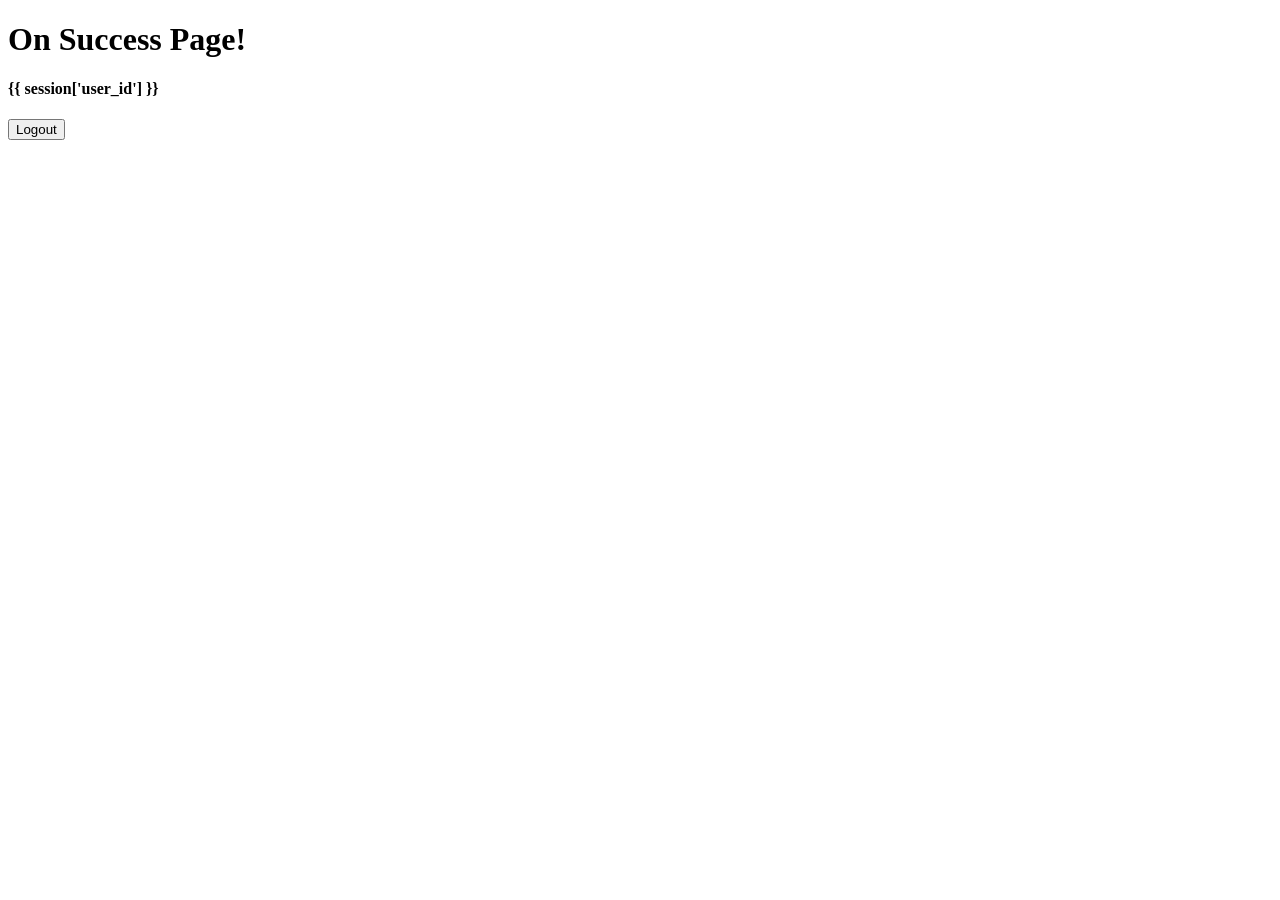
<file: demos/loginReg/templates/success.html>
<!DOCTYPE html>
<html>
  <head>
    <meta charset="utf-8">
    <title>Login/ Register</title>
  </head>
  <body>
    <div class="main_content">
      <h1>On Success Page!</h1>
      <h4>{{ session['user_id'] }}</h4>
      <form class="logout" action="/delete" method="post">
        <button type="submit" name="button">Logout</button>
      </form>
    </div><!-- end_of_main_content-->
  </body>
</html>
</file>
